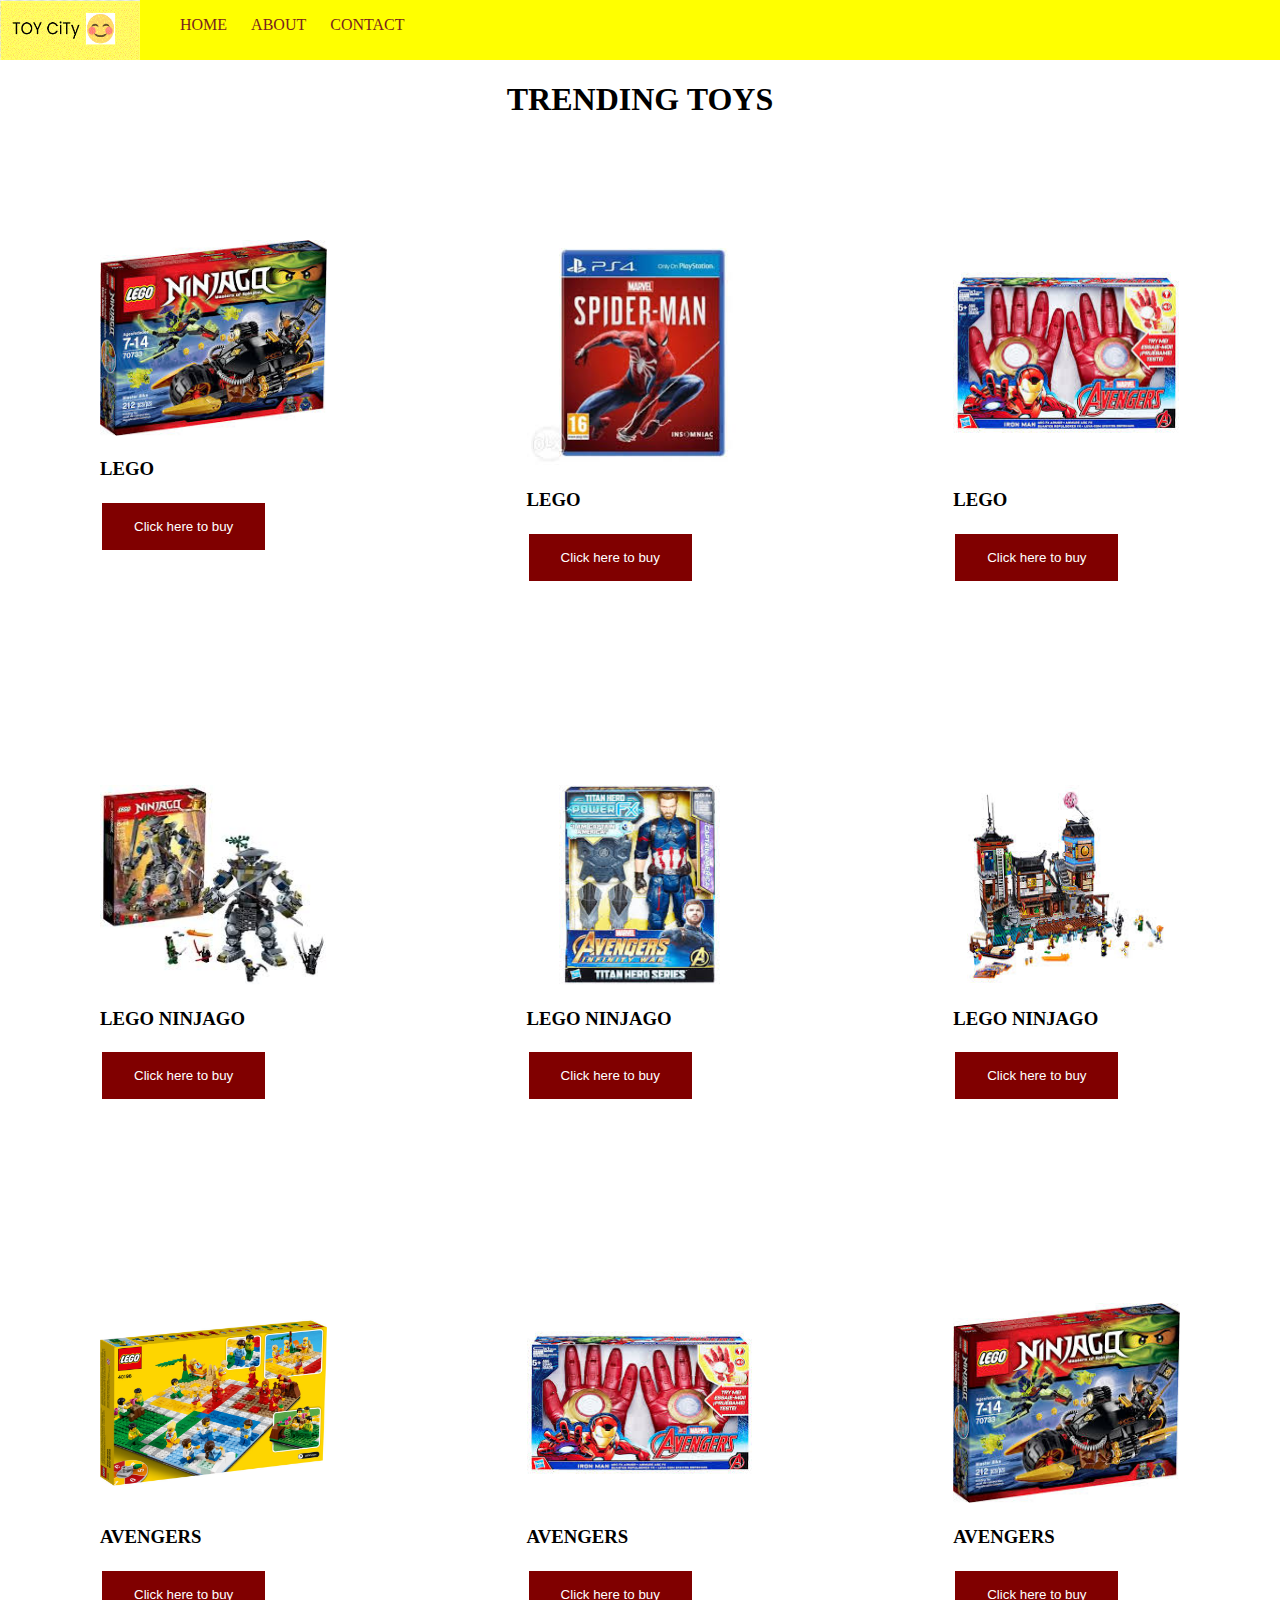
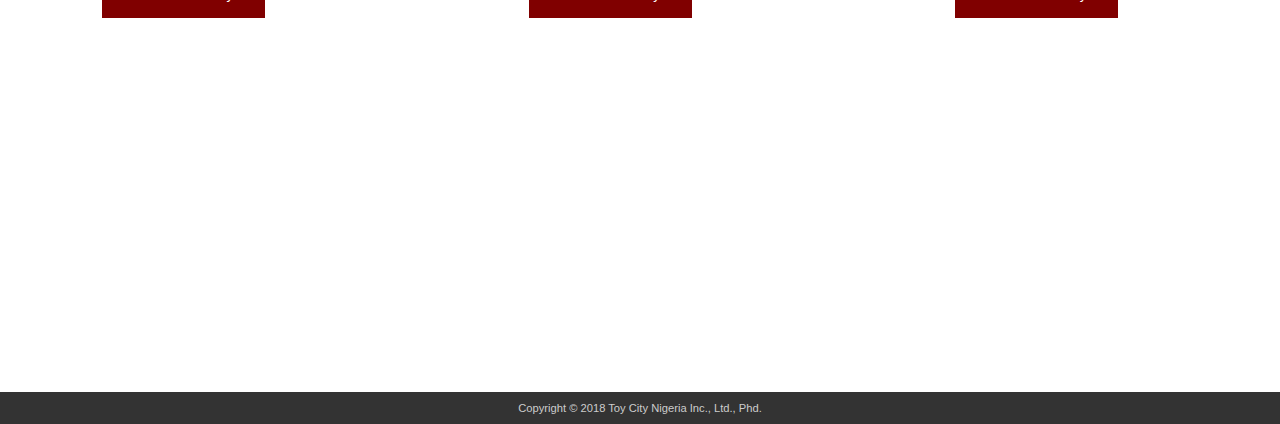
<file: index.html>
<!DOCTYPE html>
<html>
    <head>
        <title>TOY CITY</title>
        <link rel="stylesheet" type="text/css" href="style.css">
        <style> 
           .column {
    box-sizing: border-box;
}

.column {
    float: left;
    width: 33.33%;
    padding: 100px;
}

/* Clearfix (clear floats) */
.row::after {
    content: "";
    clear: both;
    display: table;
    margin-left: 100px;
}

body {
    background-color: rgb(255, 255, 255);
}

caption {
    text-align: center;
}

input[type=submit] {
    background-color: maroon;
    border: none;
    color: white;
    padding: 16px 32px;
    text-decoration: none;
    margin: 4px 2px;
    cursor: pointer;
}


</style>
    </head>
     <body>
        <div class="header">
                <img id="logo" src="images/toylogo2.GIF">
            <ul>
               <a href="index.html"><li>HOME</li></a> 
               <a href="about.html"><li>ABOUT</li></a>
               <a href="contact.html"><li>CONTACT</li></a>
            </ul>
        </div>

        <div class="content">
            <center> <h1>TRENDING TOYS</h1></center> 
 
             <div class="row">
                     <div class="column">
                       <img src="images/download.jpg" style="width:100%; height: 50%;">
                       <caption><h3>LEGO</h3></caption>
                       <input type="submit" value="Click here to buy">
                     </div>
                     <div class="column">
                       <img src="images/images.jpg" style="width:100%; height: 70%;">
                       <caption><h3>LEGO</h3></caption>
                       <input type="submit" value="Click here to buy">
                     </div>
                     <div class="column">
                        <img src="images/download2.jpg" style="width:100%; height: 50%;">
                        <caption><h3>LEGO</h3></caption>
                        <input type="submit" value="Click here to buy">
                      </div>
                   </div>
                   <div class="row">
                     <div class="column">
                       <img src="images/download3.jpg" style="width:100%; height:200px;">
                       <caption><h3>LEGO NINJAGO</h3></caption>
                       <input type="submit" value="Click here to buy">
                     </div>
                     <div class="column">
                       <img src="images/images1.jpg" style="width:100%; height:200px;">
                       <caption><h3>LEGO NINJAGO</h3></caption>
                       <input type="submit" value="Click here to buy">
                     </div>
                     <div class="column">
                        <img src="images/images2.jpg" style="width:100%; height:200px;">
                        <caption><h3>LEGO NINJAGO</h3></caption>
                       <input type="submit" value="Click here to buy">
                      </div>
                      <div class="column">
                        <img src="images/lego.jpg" style="width:100%; height:200px;">
                        <caption><h3>AVENGERS</h3></caption>
                        <input type="submit" value="Click here to buy">
                      </div>
                      <div class="column">
                        <img src="images/download2.jpg" style="width:100%; height:200px;">
                        <caption><h3>AVENGERS</h3></caption>
                        <input type="submit" value="Click here to buy">
                      </div>
                      <div class="column">
                         <img src="images/download.jpg" style="width:100%; height:200px;">
                         <caption><h3>AVENGERS</h3></caption>
                        <input type="submit" value="Click here to buy">
                       </div>
                   </div>

        <footer>
                <p>
                    Copyright &copy; 2018 Toy City Nigeria Inc., Ltd., Phd.
                </p>
      </footer>
          
        
    </body>
</html>
</file>
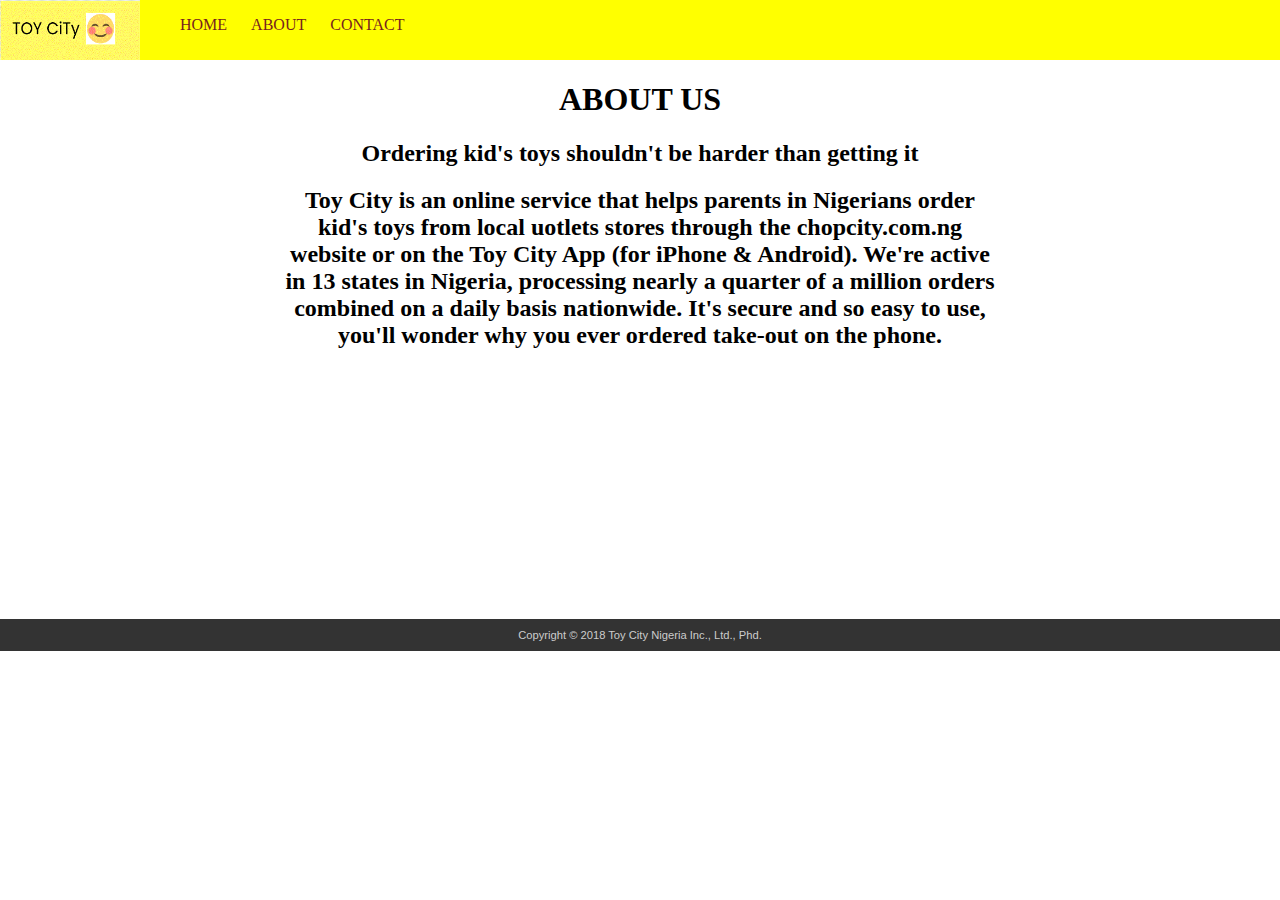
<file: about.html>
<!DOCTYPE html>
<html>
    <head>
        <title>TOY CITY</title>
        <link rel="stylesheet" type="text/css" href="style.css">
    </head>
    <body>
        <div class="header">
                <img id="logo" src="images/toylogo2.GIF">
            <ul>
               <a href="index.html"><li>HOME</li></a> 
               <a href="about.html"><li>ABOUT</li></a>
               <a href="contact.html"><li>CONTACT</li></a>
            </ul>
        </div>
        <div class="content">
           <center><h1>ABOUT US</h1> </center> 
        </div>
<center>
<h2>Ordering kid's toys shouldn't be harder than getting it</h2>


<h2>
Toy City is an online service that helps parents in Nigerians order <br>
kid's toys from local uotlets stores through the chopcity.com.ng <br>
website or on the Toy City App (for iPhone & Android). We're active <br>
in 13 states in Nigeria, processing nearly a quarter of a million orders <br>
combined on a daily basis nationwide. It's secure and so easy to use, <br>
you'll wonder why you ever ordered take-out on the phone.
</h2>
</center>
    <footer>
        <p>
                Copyright &copy; 2018 Toy City Nigeria Inc., Ltd., Phd.
        </p>
    </footer>
    </body>
</html>
</file>
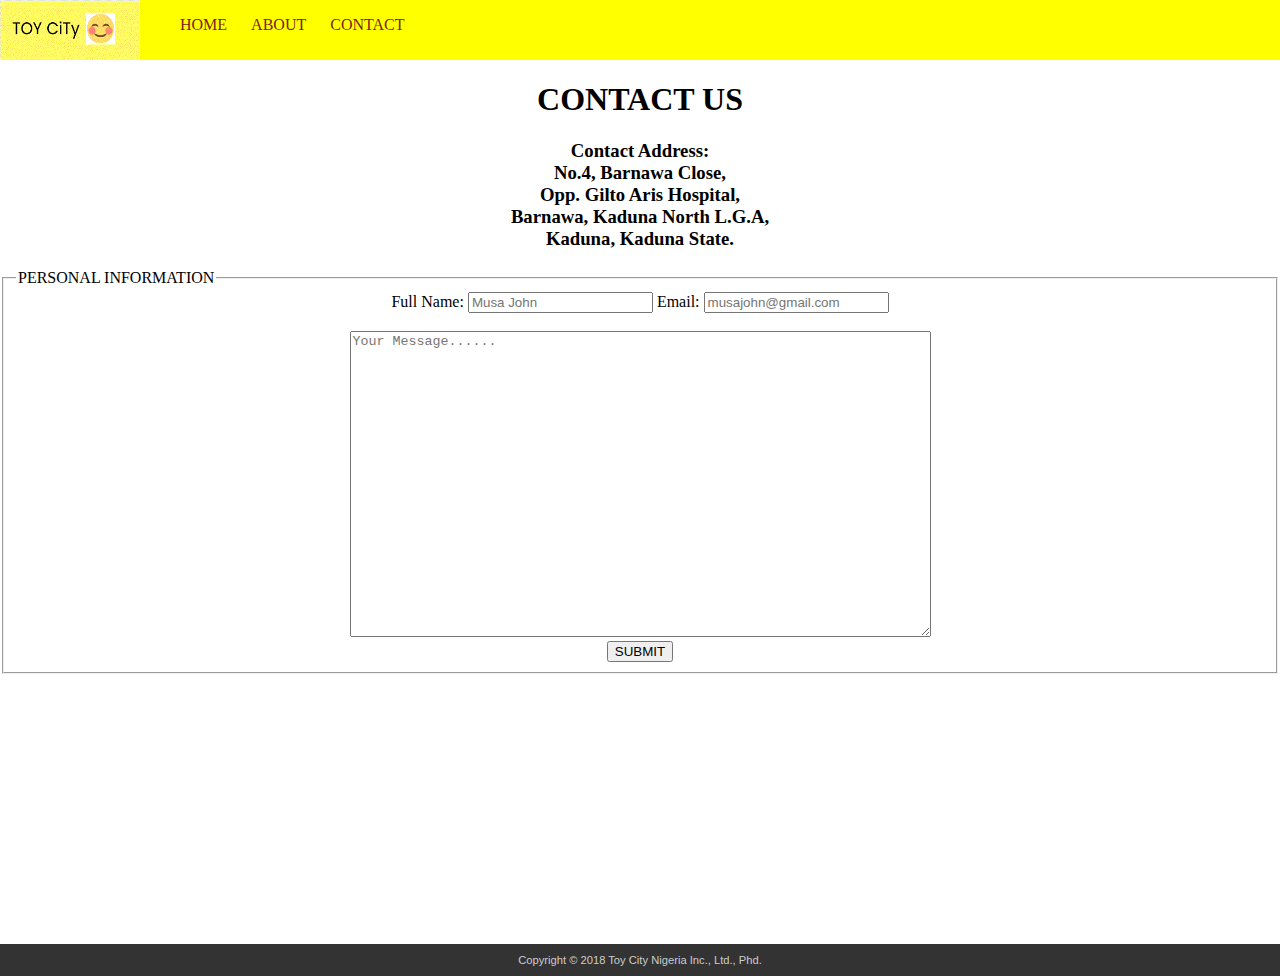
<file: contact.html>
<!DOCTYPE html>
<html>
    <head>
        <title>TOY CITY</title>
        <link rel="stylesheet" type="text/css" href="style.css">
    </head>
    <body>
        <div class="header">
                <img id="logo" src="images/toylogo2.GIF">
            <ul>
               <a href="index.html"><li>HOME</li></a> 
               <a href="about.html"><li>ABOUT</li></a>
               <a href="contact.html"><li>CONTACT</li></a>
            </ul>
        </div>
        <div class="content">
          <center> <h1>CONTACT US</h1>

        <h3>Contact Address: <br>
            No.4, Barnawa Close, <br>
            Opp. Gilto Aris Hospital, <br>
            Barnawa, Kaduna North L.G.A, <br>
            Kaduna, Kaduna State.</h3>

            </center>  
         </div>
        <center>
        <form method="POST">
                <fieldset>
                    <legend>PERSONAL INFORMATION</legend>
                    <label for="Fullname">Full Name:</label>
                    <input type="text" name="Fullname" placeholder="Musa John" required>
                   
                    <label for="Email">Email:</label>
                    <input type="text" name="Email" placeholder="musajohn@gmail.com" required>
                    <br>
                    <br>
                    <textarea placeholder="Your Message......" cols="70px" rows="20px"></textarea>
                    <br>
                    <input type="submit" name="submit" value="SUBMIT">
                        </fieldset>
            </form>
        </center>
            <footer>
                    <p>
                        Copyright &copy; 2018 Toy City Nigeria Inc., Ltd., Phd.
                    </p>
             </footer>
            
    </body>
</html>
</file>
<file: style.css>
body {
    background-color:rgb(255, 255, 255);
    width: 100%;
    height: 100%;
    margin: 0 auto;
}

.header {
     height: 60px;
     background-color: yellow; 
}

#logo {
    float: left;
    height: 60px;
    width: 140px;
}
ul li {
    color: #771f1f;
    display: inline-block;

}

ul {
    float: left;
    margin-right: 20px;
    word-spacing: 20px;
}

img {
    width: 300px;
    height: 160px;
}

footer {
    background: #333;
    margin-top: 270px;
}

footer p {
    color: #ccc;
    font-size: 70%;
    font-family: tahoma, sans-serif;
    text-align: center;
    margin: 0;
    padding: 10px 0;
}
</file>
